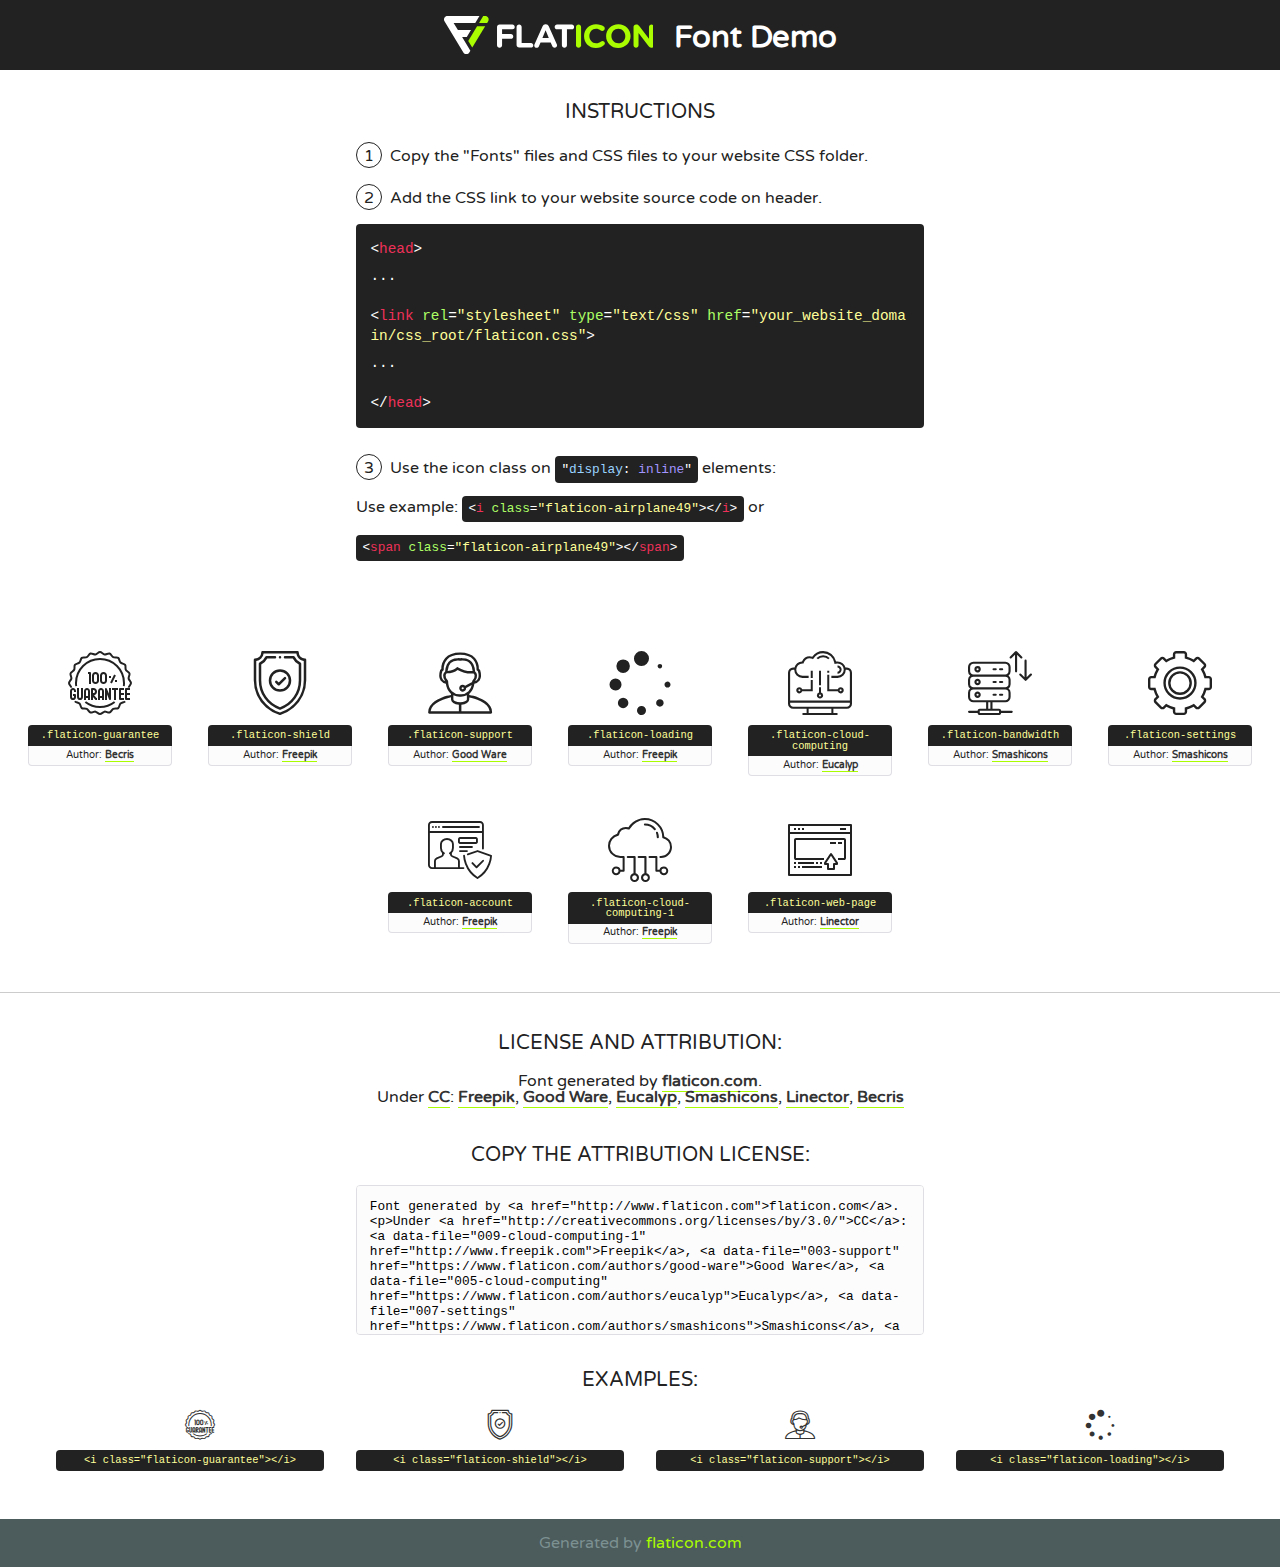
<file: fonts/flaticon/font/flaticon.html>
<!DOCTYPE html>
<!--
  Flaticon icon font: Flaticon
  Creation date: 22/09/2018 15:18
-->
<html>
<!DOCTYPE html>
<html>

<head>
    <title>Flaticon WebFont</title>
    <link href="http://fonts.googleapis.com/css?family=Varela+Round" rel="stylesheet" type="text/css" />
    <link rel="stylesheet" type="text/css" href="flaticon.css">
    <meta charset="UTF-8">
    <style>
    html, body, div, span, applet, object, iframe,
    h1, h2, h3, h4, h5, h6, p, blockquote, pre,
    a, abbr, acronym, address, big, cite, code,
    del, dfn, em, img, ins, kbd, q, s, samp,
    small, strike, strong, sub, sup, tt, var,
    b, u, i, center,
    dl, dt, dd, ol, ul, li,
    fieldset, form, label, legend,
    table, caption, tbody, tfoot, thead, tr, th, td,
    article, aside, canvas, details, embed, 
    figure, figcaption, footer, header, hgroup, 
    menu, nav, output, ruby, section, summary,
    time, mark, audio, video {
        margin: 0;
        padding: 0;
        border: 0;
        font-size: 100%;
        font: inherit;
        vertical-align: baseline;
    }
    /* HTML5 display-role reset for older browsers */
    article, aside, details, figcaption, figure, 
    footer, header, hgroup, menu, nav, section {
        display: block;
    }
    body {
        line-height: 1;
    }
    ol, ul {
        list-style: none;
    }
    blockquote, q {
        quotes: none;
    }
    blockquote:before, blockquote:after,
    q:before, q:after {
        content: '';
        content: none;
    }
    table {
        border-collapse: collapse;
        border-spacing: 0;
    }
    body {
        font-family: 'Varela Round', Helvetica, Arial, sans-serif;
        font-size: 16px;
        color: #222;
    }
    a {
        color: #333;
        border-bottom: 1px solid #a9fd00;
        font-weight: bold;
        text-decoration: none;
    }
    * {
        -moz-box-sizing: border-box;
        -webkit-box-sizing: border-box;
        box-sizing: border-box;
        margin: 0;
        padding: 0;
    }
    [class^="flaticon-"]:before, [class*=" flaticon-"]:before, [class^="flaticon-"]:after, [class*=" flaticon-"]:after {
        font-family: Flaticon;
        font-size: 30px;
        font-style: normal;
        margin-left: 20px;
        color: #333;
    }
    .wrapper {
        max-width: 600px;
        margin: auto;
        padding: 0 1em;
    }
    .title {
        font-size: 1.25em;
        text-align: center;
        margin-bottom: 1em;
        text-transform: uppercase;
    }
    header {
        text-align: center;
        background-color: #222;
        color: #fff;
        padding: 1em;
    }
    header .logo {
        width: 210px;
        height: 38px;
        display: inline-block;
        vertical-align: middle;
        margin-right: 1em;
        border: none;
    }
    header strong {
        font-size: 1.95em;
        font-weight: bold;
        vertical-align: middle;
        margin-top: 5px;
        display: inline-block;
    }
    .demo {
        margin: 2em auto;
        line-height: 1.25em;
    }
    .demo ul li {
        margin-bottom: 1em;
    }
    .demo ul li .num {
        color: #222;
        border-radius: 20px;
        display: inline-block;
        width: 26px;
        padding: 3px;
        height: 26px;
        text-align: center;
        margin-right: 0.5em;
        border: 1px solid #222;
    }
    .demo ul li code {
        background-color: #222;
        border-radius: 4px;
        padding: 0.25em 0.5em;
        display: inline-block;
        color: #fff;
        font-family: Consolas,Monaco,Lucida Console,Liberation Mono,DejaVu Sans Mono,Bitstream Vera Sans Mono,Courier New, monospace;
        font-weight: lighter;
        margin-top: 1em;
        font-size: 0.8em;
        word-break: break-all;
    }
    .demo ul li code.big {
        padding: 1em;
        font-size: 0.9em;
    }
    .demo ul li code .red {
        color: #EF3159;
    }
    .demo ul li code .green {
        color: #ACFF65;
    }
    .demo ul li code .yellow {
        color: #FFFF99;
    }
    .demo ul li code .blue {
        color: #99D3FF;
    }
    .demo ul li code .purple {
        color: #A295FF;
    }
    .demo ul li code .dots {
        margin-top: 0.5em;
        display: block;
    }
    #glyphs {
        border-bottom: 1px solid #ccc;
        padding: 2em 0;
        text-align: center;
    }
    .glyph {
        display: inline-block;
        width: 9em;
        margin: 1em;
        text-align: center;
        vertical-align: top;
        background: #FFF;
    }
    .glyph .glyph-icon {
        padding: 10px;
        display: block;
        font-family:"Flaticon";
        font-size: 64px;
        line-height: 1;
    }
    .glyph .glyph-icon:before {
        font-size: 64px;
        color: #222;
        margin-left: 0;
    }
    .class-name {
        font-size: 0.65em;
        background-color: #222;
        color: #fff;
        border-radius: 4px 4px 0 0;
        padding: 0.5em;
        color: #FFFF99;
        font-family: Consolas,Monaco,Lucida Console,Liberation Mono,DejaVu Sans Mono,Bitstream Vera Sans Mono,Courier New, monospace;
    }
    .author-name {
        font-size: 0.6em;
        background-color: #fcfcfd;
        border: 1px solid #DEDEE4;
        border-top: 0;
        border-radius: 0 0 4px 4px;
        padding: 0.5em;
    }
    .class-name:last-child {
        font-size: 10px;
        color:#888;
    }
    .class-name:last-child a {
        font-size: 10px;
        color:#555;
    }
    .class-name:last-child a:hover {
        color:#a9fd00;
    }
    .glyph > input {
        display: block;
        width: 100px;
        margin: 5px auto;
        text-align: center;
        font-size: 12px;
        cursor: text;
    }
    .glyph > input.icon-input {
        font-family:"Flaticon";
        font-size: 16px;
        margin-bottom: 10px;
    }
    .attribution .title {
        margin-top: 2em;
    }
    .attribution textarea {
        background-color: #fcfcfd;
        padding: 1em;
        border: none;
        box-shadow: none;
        border: 1px solid #DEDEE4;
        border-radius: 4px;
        resize: none;
        width: 100%;
        height: 150px;
        font-size: 0.8em;
        font-family: Consolas,Monaco,Lucida Console,Liberation Mono,DejaVu Sans Mono,Bitstream Vera Sans Mono,Courier New, monospace;
        -webkit-appearance: none;
    }
    .iconsuse {
        margin: 2em auto;
        text-align: center;
        max-width: 1200px;
    }
    .iconsuse:after {
        content: '';
        display: table;
        clear: both;
    }
    .iconsuse .image {
        float: left;
        width: 25%;
        padding: 0 1em;
    }
    .iconsuse .image p {
        margin-bottom: 1em;
    }
    .iconsuse .image span {
        display: block;
        font-size: 0.65em;
        background-color: #222;
        color: #fff;
        border-radius: 4px;
        padding: 0.5em;
        color: #FFFF99;
        margin-top: 1em;
        font-family: Consolas,Monaco,Lucida Console,Liberation Mono,DejaVu Sans Mono,Bitstream Vera Sans Mono,Courier New, monospace;
    }
    #footer {
        text-align: center;
        background-color: #4C5B5C;
        color: #7c9192;
        padding: 1em;
    }
    #footer a {
        border: none;
        color: #a9fd00;
        font-weight: normal;
    }
    @media (max-width: 960px) {
        .iconsuse .image {
            width: 50%;
        }
    }
    @media (max-width: 560px) {
        .iconsuse .image {
            width: 100%;
        }
    }
    </style>
</head>

<body class="characters-off">

    <header>
        <a href="http://www.flaticon.com" target="_blank" class="logo">
            <svg version="1.1" xmlns="http://www.w3.org/2000/svg" xmlns:xlink="http://www.w3.org/1999/xlink" xmlns:a="http://ns.adobe.com/AdobeSVGViewerExtensions/3.0/" viewBox="0 0 560.875 102.036" enable-background="new 0 0 560.875 102.036" xml:space="preserve">
                <defs>
                </defs>
                <g>
                    <g class="letters">
                        <path fill="#ffffff" d="M141.596,29.675c0-3.777,2.985-6.767,6.764-6.767h34.438c3.426,0,6.15,2.728,6.15,6.15
                        c0,3.43-2.724,6.149-6.15,6.149h-27.674v13.091h23.719c3.429,0,6.151,2.724,6.151,6.15c0,3.43-2.723,6.149-6.151,6.149h-23.719
                        v17.574c0,3.773-2.986,6.761-6.764,6.761c-3.779,0-6.764-2.989-6.764-6.761V29.675z"></path>
                        <path fill="#ffffff" d="M193.844,29.149c0-3.781,2.985-6.767,6.764-6.767c3.776,0,6.763,2.985,6.763,6.767v42.957h25.039
                        c3.426,0,6.149,2.726,6.149,6.153c0,3.425-2.723,6.15-6.149,6.15h-31.802c-3.779,0-6.764-2.986-6.764-6.768V29.149z"></path>
                        <path fill="#ffffff" d="M241.891,75.71l21.438-48.407c1.492-3.341,4.215-5.357,7.906-5.357h0.792
                        c3.686,0,6.323,2.017,7.815,5.357l21.439,48.407c0.436,0.967,0.701,1.845,0.701,2.723c0,3.602-2.809,6.501-6.414,6.501
                        c-3.161,0-5.269-1.845-6.499-4.655l-4.132-9.661h-27.059l-4.301,10.102c-1.144,2.631-3.426,4.214-6.237,4.214
                        c-3.517,0-6.24-2.81-6.24-6.325C241.1,77.64,241.451,76.677,241.891,75.71z M279.932,58.666l-8.521-20.297l-8.526,20.297H279.932
                        z"></path>
                        <path fill="#ffffff" d="M314.864,35.387H301.86c-3.429,0-6.239-2.813-6.239-6.238c0-3.429,2.811-6.24,6.239-6.24h39.533
                        c3.426,0,6.237,2.811,6.237,6.24c0,3.425-2.811,6.238-6.237,6.238h-13.001v42.785c0,3.773-2.99,6.761-6.764,6.761
                        c-3.779,0-6.764-2.989-6.764-6.761V35.387z"></path>
                        <path fill="#A9FD00" d="M352.615,29.149c0-3.781,2.985-6.767,6.767-6.767c3.774,0,6.761,2.985,6.761,6.767v49.024
                        c0,3.773-2.987,6.761-6.761,6.761c-3.781,0-6.767-2.989-6.767-6.761V29.149z"></path>
                        <path fill="#A9FD00" d="M374.132,53.836v-0.179c0-17.481,13.178-31.801,32.065-31.801c9.22,0,15.459,2.458,20.557,6.238
                        c1.402,1.054,2.637,2.985,2.637,5.357c0,3.692-2.985,6.59-6.681,6.59c-1.845,0-3.071-0.702-4.044-1.319
                        c-3.776-2.813-7.729-4.393-12.562-4.393c-10.364,0-17.831,8.611-17.831,19.154v0.173c0,10.542,7.291,19.329,17.831,19.329
                        c5.715,0,9.492-1.756,13.359-4.834c1.049-0.874,2.458-1.491,4.039-1.491c3.429,0,6.325,2.813,6.325,6.236
                        c0,2.106-1.056,3.78-2.282,4.834c-5.539,4.834-12.036,7.733-21.878,7.733C387.572,85.464,374.132,71.493,374.132,53.836z"></path>
                        <path fill="#A9FD00" d="M433.009,53.836v-0.179c0-17.481,13.79-31.801,32.766-31.801c18.981,0,32.592,14.143,32.592,31.628v0.173
                        c0,17.483-13.785,31.807-32.769,31.807C446.625,85.464,433.009,71.32,433.009,53.836z M484.224,53.836v-0.179
                        c0-10.539-7.725-19.326-18.626-19.326c-10.893,0-18.449,8.611-18.449,19.154v0.173c0,10.542,7.73,19.329,18.626,19.329
                        C476.676,72.986,484.224,64.378,484.224,53.836z"></path>
                        <path fill="#A9FD00" d="M506.233,29.321c0-3.774,2.99-6.763,6.767-6.763h1.401c3.252,0,5.183,1.583,7.029,3.953l26.093,34.265
                        V29.059c0-3.692,2.99-6.677,6.681-6.677c3.683,0,6.671,2.985,6.671,6.677v48.934c0,3.78-2.987,6.765-6.764,6.765h-0.436
                        c-3.257,0-5.188-1.581-7.034-3.953l-27.056-35.492v32.944c0,3.687-2.985,6.676-6.678,6.676c-3.683,0-6.673-2.989-6.673-6.676
                        V29.321z"></path>
                    </g>
                    <g class="insignia">
                        <path fill="#ffffff" d="M48.372,56.137h12.517l11.156-18.537H37.186L25.688,18.539h57.825L94.668,0H9.271
                        C5.925,0,2.842,1.801,1.198,4.716c-1.644,2.907-1.593,6.482,0.134,9.343l50.38,83.501c1.678,2.781,4.689,4.476,7.938,4.476
                        c3.246,0,6.257-1.695,7.935-4.476l2.898-4.804L48.372,56.137z"></path>
                        <g class="i">
                            <path fill="#A9FD00" d="M93.575,18.539h0.031v0.004l21.652,0.004l2.705-4.488c1.727-2.861,1.778-6.436,0.133-9.343
                            C116.454,1.801,113.371,0,110.026,0h-5.294L93.575,18.539z"></path>
                            <polygon fill="#A9FD00" points="88.291,27.356 64.725,66.486 75.519,84.404 109.942,27.356"></polygon>
                        </g>
                    </g>
                </g>
            </svg>
        </a>
        <strong>Font Demo</strong>
    </header>


    <section class="demo wrapper">

        <p class="title">Instructions</p>

        <ul>
            <li>
                <span class="num">1</span>Copy the "Fonts" files and CSS files to your website CSS folder.
            </li>
            <li>
                <span class="num">2</span>Add the CSS link to your website source code on header.
                <code class="big">
                    &lt;<span class="red">head</span>&gt;
                    <br/><span class="dots">...</span>
                    <br/>&lt;<span class="red">link</span> <span class="green">rel</span>=<span class="yellow">"stylesheet"</span> <span class="green">type</span>=<span class="yellow">"text/css"</span> <span class="green">href</span>=<span class="yellow">"your_website_domain/css_root/flaticon.css"</span>&gt;
                    <br/><span class="dots">...</span>
                    <br/>&lt;/<span class="red">head</span>&gt;
                </code>
            </li>

            <li>
                <p>
                    <span class="num">3</span>Use the icon class on <code>"<span class="blue">display</span>:<span class="purple"> inline</span>"</code> elements:
                    <br />
                    Use example: <code>&lt;<span class="red">i</span> <span class="green">class</span>=<span class="yellow">&quot;flaticon-airplane49&quot;</span>&gt;&lt;/<span class="red">i</span>&gt;</code> or <code>&lt;<span class="red">span</span> <span class="green">class</span>=<span class="yellow">&quot;flaticon-airplane49&quot;</span>&gt;&lt;/<span class="red">span</span>&gt;</code>
            </li>
        </ul>

    </section>




   <section id="glyphs">          
    
      
        <div class="glyph"><div class="glyph-icon flaticon-guarantee"></div>
            <div class="class-name">.flaticon-guarantee</div>
            <div class="author-name">Author: <a data-file="001-guarantee" href="https://www.flaticon.com/authors/becris">Becris</a> </div> 
        </div>        
        
        <div class="glyph"><div class="glyph-icon flaticon-shield"></div>
            <div class="class-name">.flaticon-shield</div>
            <div class="author-name">Author: <a data-file="002-shield" href="http://www.freepik.com">Freepik</a> </div> 
        </div>        
        
        <div class="glyph"><div class="glyph-icon flaticon-support"></div>
            <div class="class-name">.flaticon-support</div>
            <div class="author-name">Author: <a data-file="003-support" href="https://www.flaticon.com/authors/good-ware">Good Ware</a> </div> 
        </div>        
        
        <div class="glyph"><div class="glyph-icon flaticon-loading"></div>
            <div class="class-name">.flaticon-loading</div>
            <div class="author-name">Author: <a data-file="004-loading" href="http://www.freepik.com">Freepik</a> </div> 
        </div>        
        
        <div class="glyph"><div class="glyph-icon flaticon-cloud-computing"></div>
            <div class="class-name">.flaticon-cloud-computing</div>
            <div class="author-name">Author: <a data-file="005-cloud-computing" href="https://www.flaticon.com/authors/eucalyp">Eucalyp</a> </div> 
        </div>        
        
        <div class="glyph"><div class="glyph-icon flaticon-bandwidth"></div>
            <div class="class-name">.flaticon-bandwidth</div>
            <div class="author-name">Author: <a data-file="006-bandwidth" href="https://www.flaticon.com/authors/smashicons">Smashicons</a> </div> 
        </div>        
        
        <div class="glyph"><div class="glyph-icon flaticon-settings"></div>
            <div class="class-name">.flaticon-settings</div>
            <div class="author-name">Author: <a data-file="007-settings" href="https://www.flaticon.com/authors/smashicons">Smashicons</a> </div> 
        </div>        
        
        <div class="glyph"><div class="glyph-icon flaticon-account"></div>
            <div class="class-name">.flaticon-account</div>
            <div class="author-name">Author: <a data-file="008-account" href="http://www.freepik.com">Freepik</a> </div> 
        </div>        
        
        <div class="glyph"><div class="glyph-icon flaticon-cloud-computing-1"></div>
            <div class="class-name">.flaticon-cloud-computing-1</div>
            <div class="author-name">Author: <a data-file="009-cloud-computing-1" href="http://www.freepik.com">Freepik</a> </div> 
        </div>        
        
        <div class="glyph"><div class="glyph-icon flaticon-web-page"></div>
            <div class="class-name">.flaticon-web-page</div>
            <div class="author-name">Author: <a data-file="010-web-page" href="https://www.flaticon.com/authors/linector">Linector</a> </div> 
        </div>        
        

    </section>



    <section class="attribution wrapper"   style="text-align:center;">

      <div class="title">License and attribution:</div><div class="attrDiv">Font generated by <a href="http://www.flaticon.com">flaticon.com</a>. <div><p>Under <a href="http://creativecommons.org/licenses/by/3.0/">CC</a>: <a data-file="009-cloud-computing-1" href="http://www.freepik.com">Freepik</a>, <a data-file="003-support" href="https://www.flaticon.com/authors/good-ware">Good Ware</a>, <a data-file="005-cloud-computing" href="https://www.flaticon.com/authors/eucalyp">Eucalyp</a>, <a data-file="007-settings" href="https://www.flaticon.com/authors/smashicons">Smashicons</a>, <a data-file="010-web-page" href="https://www.flaticon.com/authors/linector">Linector</a>, <a data-file="001-guarantee" href="https://www.flaticon.com/authors/becris">Becris</a></p>  </div>
      </div>
      <div class="title">Copy the Attribution License:</div>

    <textarea onclick="this.focus();this.select();">Font generated by &lt;a href=&quot;http://www.flaticon.com&quot;&gt;flaticon.com&lt;/a&gt;. <p>Under <a href="http://creativecommons.org/licenses/by/3.0/">CC</a>: <a data-file="009-cloud-computing-1" href="http://www.freepik.com">Freepik</a>, <a data-file="003-support" href="https://www.flaticon.com/authors/good-ware">Good Ware</a>, <a data-file="005-cloud-computing" href="https://www.flaticon.com/authors/eucalyp">Eucalyp</a>, <a data-file="007-settings" href="https://www.flaticon.com/authors/smashicons">Smashicons</a>, <a data-file="010-web-page" href="https://www.flaticon.com/authors/linector">Linector</a>, <a data-file="001-guarantee" href="https://www.flaticon.com/authors/becris">Becris</a></p>  
     </textarea>

    </section>

    <section class="iconsuse">

          <div class="title">Examples:</div>            
             
            <div class="image">
                <p>
                    <i class="glyph-icon flaticon-guarantee"></i> 
                    <span>&lt;i class=&quot;flaticon-guarantee&quot;&gt;&lt;/i&gt;</span>
                </p>
            </div>
            
            <div class="image">
                <p>
                    <i class="glyph-icon flaticon-shield"></i> 
                    <span>&lt;i class=&quot;flaticon-shield&quot;&gt;&lt;/i&gt;</span>
                </p>
            </div>
            
            <div class="image">
                <p>
                    <i class="glyph-icon flaticon-support"></i> 
                    <span>&lt;i class=&quot;flaticon-support&quot;&gt;&lt;/i&gt;</span>
                </p>
            </div>
            
            <div class="image">
                <p>
                    <i class="glyph-icon flaticon-loading"></i> 
                    <span>&lt;i class=&quot;flaticon-loading&quot;&gt;&lt;/i&gt;</span>
                </p>
            </div>
                       
        </div>
                            
    </section>

<div id="footer">
    <div>Generated by <a href="http://www.flaticon.com">flaticon.com</a>
    </div>
</div>



</body>
</html>
</file>
<file: fonts/flaticon/font/flaticon.css>
/*
  	Flaticon icon font: Flaticon
  	Creation date: 22/09/2018 15:18
  	*/

@font-face {
  font-family: "Flaticon";
  src: url("./Flaticon.eot");
  src: url("./Flaticon.eot?#iefix") format("embedded-opentype"),
       url("./Flaticon.woff") format("woff"),
       url("./Flaticon.ttf") format("truetype"),
       url("./Flaticon.svg#Flaticon") format("svg");
  font-weight: normal;
  font-style: normal;
}

@media screen and (-webkit-min-device-pixel-ratio:0) {
  @font-face {
    font-family: "Flaticon";
    src: url("./Flaticon.svg#Flaticon") format("svg");
  }
}

[class^="flaticon-"]:before, [class*=" flaticon-"]:before,
[class^="flaticon-"]:after, [class*=" flaticon-"]:after {   
  font-family: Flaticon;
        font-size: 20px;
font-style: normal;
margin-left: 20px;
}

.flaticon-guarantee:before { content: "\f100"; }
.flaticon-shield:before { content: "\f101"; }
.flaticon-support:before { content: "\f102"; }
.flaticon-loading:before { content: "\f103"; }
.flaticon-cloud-computing:before { content: "\f104"; }
.flaticon-bandwidth:before { content: "\f105"; }
.flaticon-settings:before { content: "\f106"; }
.flaticon-account:before { content: "\f107"; }
.flaticon-cloud-computing-1:before { content: "\f108"; }
.flaticon-web-page:before { content: "\f109"; }
</file>
